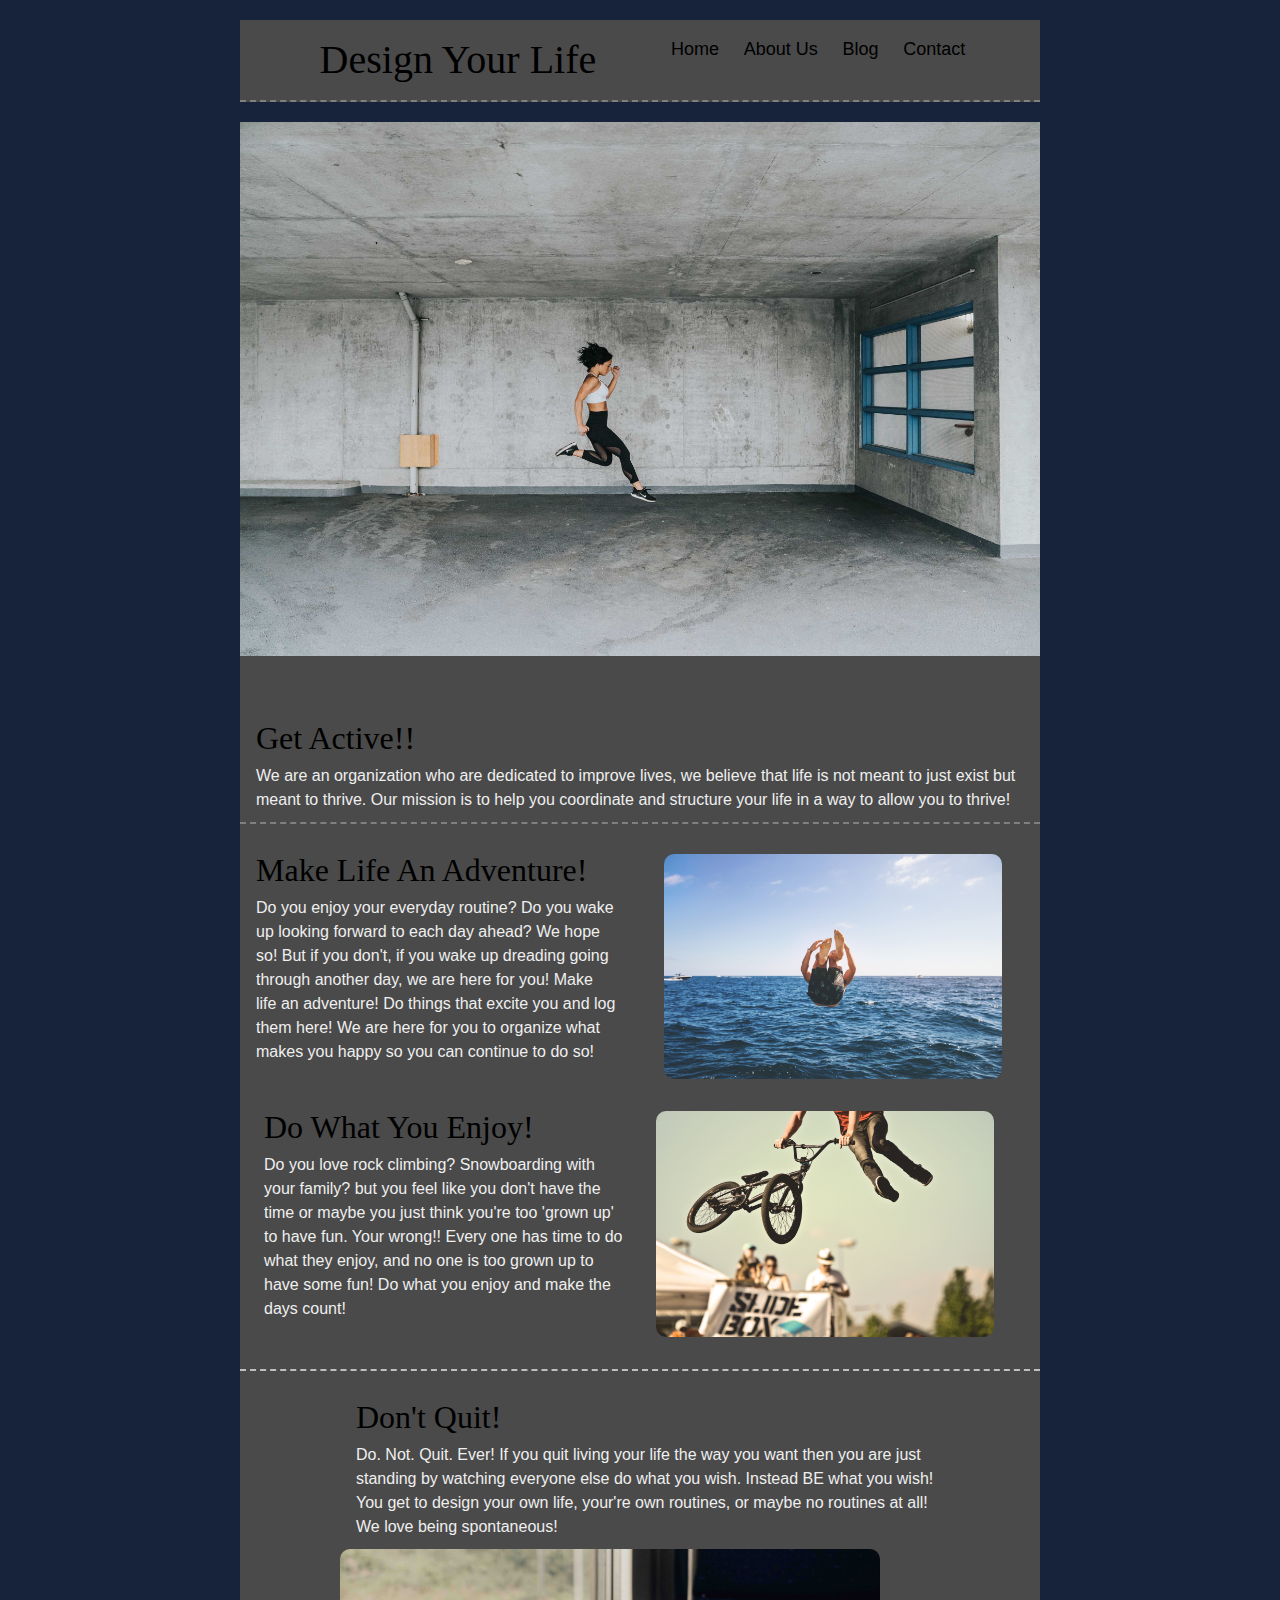
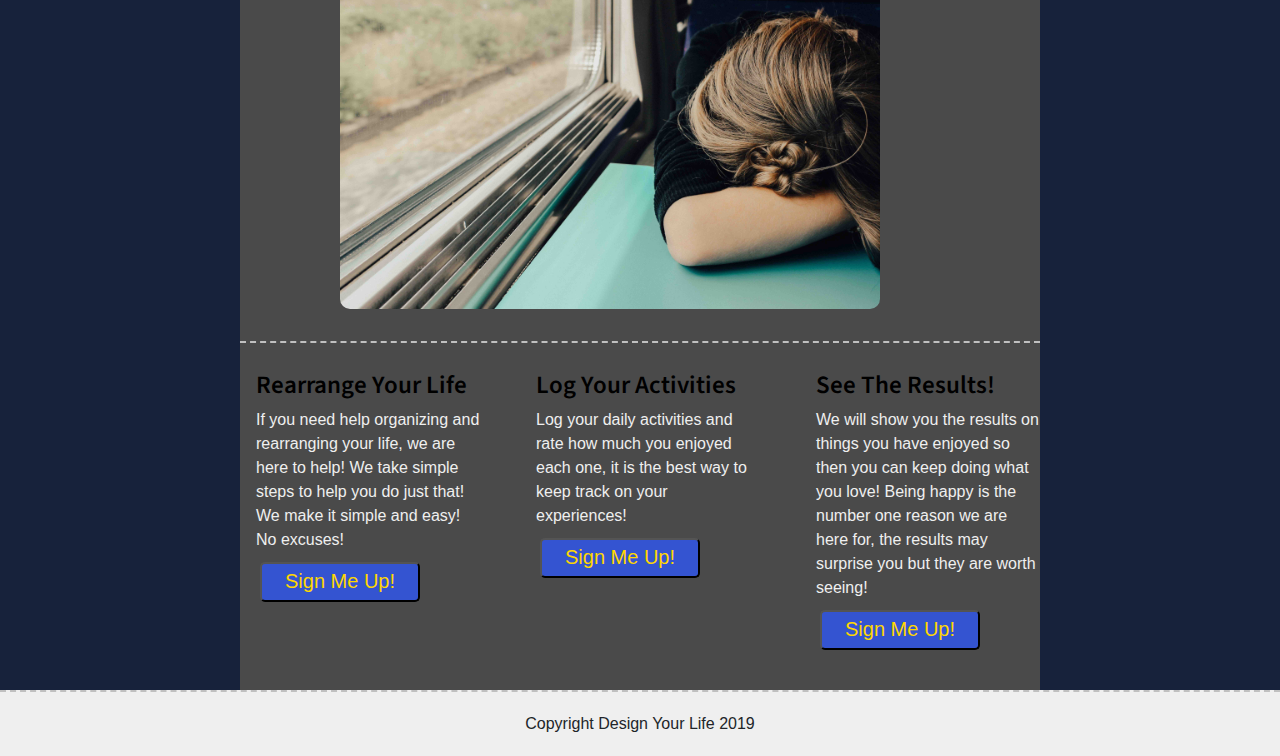
<file: index.html>
<!doctype html>

<html lang="en"> 
<head>
  <meta charset="utf-8">

  <title>Design Your Life</title>

  <link href="https://fonts.googleapis.com/css?family=Fredoka+One|Source+Sans+Pro:400,600&display=swap" rel="stylesheet">
  <link href="css/index.css" rel="stylesheet">
  <meta name="viewport" content="width=device-width, initial-scale=1.0">
  <!--[if lt IE 9]>
    <script src="https://cdnjs.cloudflare.com/ajax/libs/html5shiv/3.7.3/html5shiv.js"></script>
  <![endif]-->
</head> 

<body>
  <div class="container home">
    <header>
      <h1>Design Your Life</h1> 
      <nav>
        <a href="#" class="first-anchor" id="custom-link-style">Home</a>
        <a href="about.html">About Us</a>
        <a href="#">Blog</a>
        <a href="#">Contact</a>
      </nav>
    </header>
  </div>
  <div class="container home">
      <img class="img-runner" src="img/runner.jpg" alt="Woman jumping in building">  
     <h2>Get Active!!</h2>
      <div class="fun-text">
        <p>
          We are an organization who are dedicated to improve lives, we believe that life is not meant to just exist but meant to thrive. Our mission is to help you coordinate and structure your life in a way to allow you to thrive! 
        </p>
      </div>
   
    <section class="content-section">
      <div class="text-content">
        <h2>Make Life An Adventure!</h2>
        <p>Do you enjoy your everyday routine? Do you wake up looking forward to each day ahead? We hope so! But if you don't, if you wake up dreading going through another day, we are here for you! Make life an adventure! Do things that excite you and log them here! We are here for you to organize what makes you happy so you can continue to do so!</p>
      </div>
      <div class="img-content">
        <img class= "img-flip" src="img/flip.jpg" alt="Man flipping in water">
      </div>
    </section>
    <section class="content-section inverse-content">
      
      <div class="text-content">
        <h2>Do What You Enjoy!</h2>
        <p>Do you love rock climbing? Snowboarding with your family? but you feel like you don't have the time or maybe you just think you're too 'grown up' to have fun. Your wrong!! Every one has time to do what they enjoy, and no one is too grown up to have some fun! Do what you enjoy and make the days count!</p>
    </div>
        <div class="img-content">
            <img class="img-bmx" src="img/bmx.jpg" class="img-fluid rounded" alt="Bmw rider">
        </div>
      
     
    </section>
    <section class="content-destination">
      <h2>Don't Quit!</h2>
      <p>Do. Not. Quit. Ever! If you quit living your life the way you want then you are just standing by watching everyone else do what you wish. Instead BE what you wish! You get to design your own life, your're own routines, or maybe no routines at all! We love being spontaneous! </p>
      <img class="img-tired" src="img/tired.jpg" alt="Woman tired">
    </section>
    <section class="content-pick">

      <div class="destination">
        <h4>Rearrange Your Life</h4>
        <p>If you need help organizing and rearranging your life, we are here to help! We take simple steps to help you do just that! We make it simple and easy! No excuses!</p>
        <button class="btn">Sign Me Up!</button>
      </div>
      <div class="destination">
        <h4>Log Your Activities</h4>
        <p>Log your daily activities and rate how much you enjoyed each one, it is the best way to keep track on your experiences!</p>
        <button class="btn">Sign Me Up!</button>
      </div>
      <div class="destination">
        <h4>See The Results!</h4>
        <p>We will show you the results on things you have enjoyed so then you can keep doing what you love! Being happy is the number one reason we are here for, the results may surprise you but they are worth seeing! </p>
        <button class="btn">Sign Me Up!</button>
      </div>
    </section>
  </div><!-- container -->

  <footer class="footer">
    <p>Copyright Design Your Life 2019</p>
  </footer>

</body>
</html>
</file>
<file: css/index.css>
/* http://meyerweb.com/eric/tools/css/reset/ 
   v2.0 | 20110126
   License: none (public domain)
*/
html,
body,
div,
span,
applet,
object,
iframe,
h1,
h2,
h3,
h4,
h5,
h6,
p,
blockquote,
pre,
a,
abbr,
acronym,
address,
big,
cite,
code,
del,
dfn,
em,
img,
ins,
kbd,
q,
s,
samp,
small,
strike,
strong,
sub,
sup,
tt,
var,
b,
u,
i,
center,
dl,
dt,
dd,
ol,
ul,
li,
fieldset,
form,
label,
legend,
table,
caption,
tbody,
tfoot,
thead,
tr,
th,
td,
article,
aside,
canvas,
details,
embed,
figure,
figcaption,
footer,
header,
hgroup,
menu,
nav,
output,
ruby,
section,
summary,
time,
mark,
audio,
video {
  margin: 0;
  padding: 0;
  border: 0;
  font-size: 100%;
  font: inherit;
  vertical-align: baseline;
}
/* HTML5 display-role reset for older browsers */
article,
aside,
details,
figcaption,
figure,
footer,
header,
hgroup,
menu,
nav,
section {
  display: block;
}
body {
  line-height: 1;
}
ol,
ul {
  list-style: none;
}
blockquote,
q {
  quotes: none;
}
blockquote:before,
blockquote:after,
q:before,
q:after {
  content: '';
  content: none;
}
table {
  border-collapse: collapse;
  border-spacing: 0;
}
* {
  box-sizing: border-box;
}
html {
  font-size: 62.5%;
  background-color: #17223B;
}
html,
body {
  font-family: 'Poppins', sans-serif;
  color: #EFEFEF;
}
h1,
h2 {
  font-family: 'Playfair Display', Serif;
  color: black;
  padding-left: 1.6rem;
}
h3,
h4,
h5 {
  font-family: 'Source Sans Pro';
  font-weight: 600;
  color: black;
  padding-left: 1.6rem;
}
h1 {
  font-size: 4rem;
}
h2 {
  font-size: 3.2rem;
  padding-bottom: 10px;
}
h4 {
  font-size: 2.5rem;
  padding-bottom: 10px;
}
p {
  line-height: 1.5;
  font-size: 1.6rem;
  padding-bottom: 10px;
  padding-left: 1.6rem;
}
.img-runner {
  max-width: 100;
  height: auto;
}
.img-bmx,
.img-flip,
.img-tired {
  max-width: 90%;
  height: auto;
}
.container {
  max-width: 800px;
  width: 100%;
  margin: 0 auto;
}
header {
  border-bottom: 2px dashed grey;
  margin: 20px 0;
  padding: 20px 0;
  display: flex;
  justify-content: space-evenly;
}
header nav a {
  font-size: 1.8rem;
  text-decoration: none;
  margin: 1.1rem;
  color: black;
}
header nav a:hover {
  color: black;
  background: #ffe4e8;
}
@media (max-width: 500px) {
  header {
    flex-direction: column;
    align-items: center;
  }
}
.footer {
  width: 100%;
  border-top: 2px dashed silver;
  background: #EFEFEF;
}
.footer p {
  text-align: center;
  color: #212529;
  font-size: 1.6rem;
  padding: 20px;
}
.home {
  background-color: #4A4A4A;
}
.home .img-runner {
  width: 100%;
  height: 20%;
  padding-bottom: 8%;
}
.home .content-section {
  margin: 30px 0;
  display: flex;
  flex-wrap: wrap;
  justify-content: space-between;
}
.home .content-section .text-content {
  width: 48%;
  padding-right: 1%;
}
@media (max-width: 500px) {
  .home .content-section .text-content {
    width: 95%;
  }
}
.home .content-section .img-content {
  width: 48%;
  padding-left: 1%;
}
@media (max-width: 500px) {
  .home .content-section .img-content {
    width: 100%;
    padding: 0%;
  }
}
.home .content-section .img-content img {
  border-radius: 10px;
}
@media (max-width: 500px) {
  .home .content-section {
    flex-direction: column;
    align-items: center;
  }
}
.home .inverse-content {
  padding-bottom: 30px;
  border-bottom: 2px dashed #C0C0C0;
}
.home .inverse-content .text-content {
  padding-left: 1%;
  padding-right: 0;
}
.home .inverse-content .img-content {
  padding-right: 1%;
  padding-left: 0;
}
@media (max-width: 500px) {
  .home .inverse-content {
    flex-direction: column;
    align-items: center;
  }
}
.home .content-destination {
  width: 75%;
  margin: 0 auto 30px;
}
.home .content-destination img {
  border-radius: 10px;
}
.home .content-pick {
  padding-top: 30px;
  border-top: 2px dashed #C0C0C0;
  display: flex;
  justify-content: space-between;
}
.home .content-pick .destination {
  width: 30%;
  margin-bottom: 30px;
}
@media (max-width: 500px) {
  .home .content-pick .destination {
    width: 95%;
    padding-left: 2rem;
  }
}
.home .content-pick .destination .btn {
  display: block;
  background-color: #3454D1;
  margin: 0 2rem 1rem;
  width: 16rem;
  height: 4rem;
  border-radius: 5px;
  color: #FFD700;
  font-size: 2rem;
}
.home .content-pick .destination .btn:hover {
  background: #FFD700;
  color: #3454D1;
}
@media (max-width: 500px) {
  .home .content-pick {
    flex-direction: column;
    align-items: center;
  }
}
.home .fun-text {
  border-bottom: 2px dashed grey;
}
</file>
